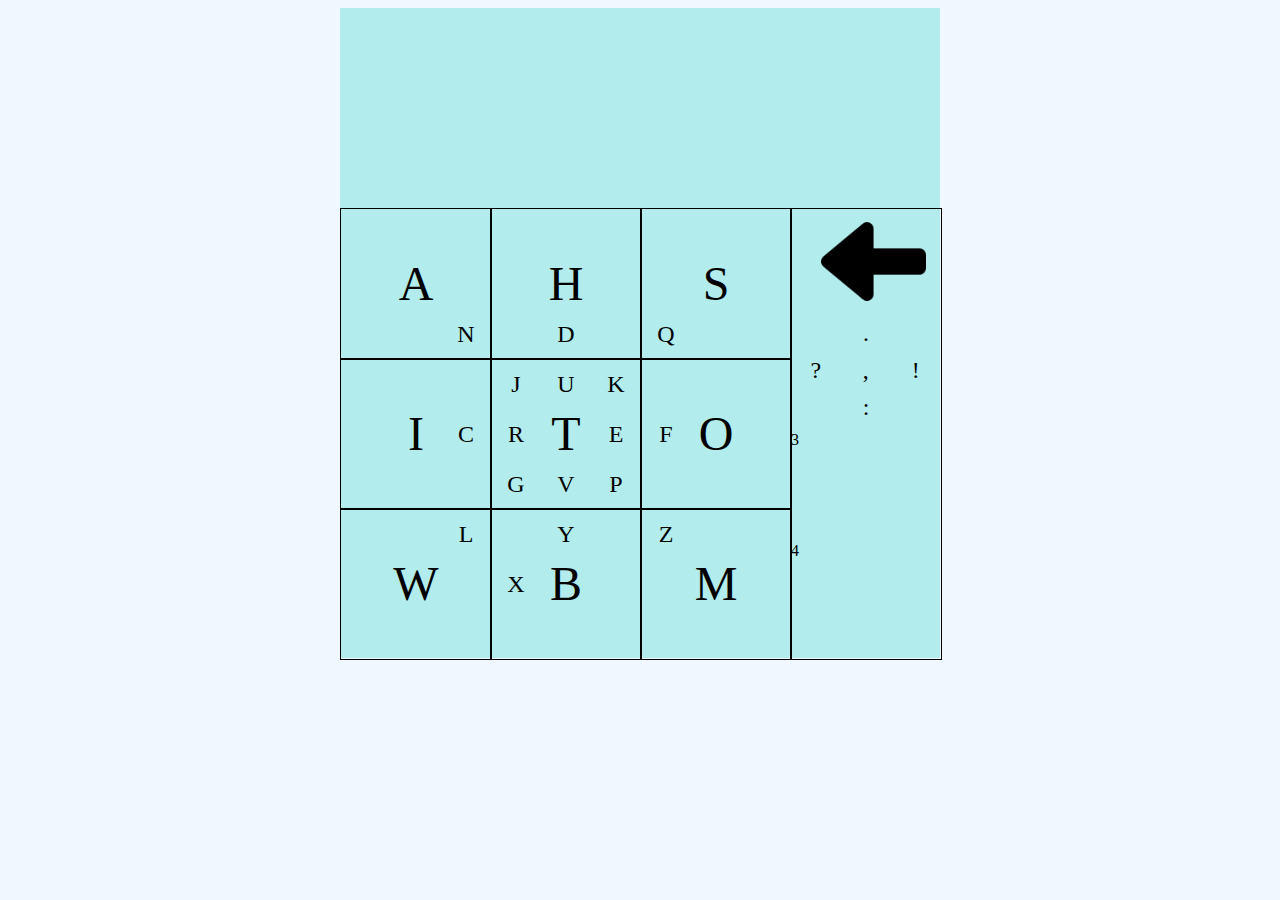
<file: index.html>
<!DOCTYPE html>

<html>
    <head>
        <meta charset="utf-8">
        <link rel="stylesheet" href="module.css" />
        <script type="text/javascript" src="jquery.js"></script>
        <script type="text/javascript" src="animation.js"></script>
        
    </head>
    <body>
        <div class="main">
            <div class="output"></div>
            <div class="keyboard">
                <div class="row">
                    <div class="col">
                        <div class="grid" data-index="1">
                            <div class="top-left"></div>
                            <div class="top-mid"></div>
                            <div class="top-right"></div>
                            <div class="center-left"></div>
                            <div class="center-mid">A</div>
                            <div class="center-right"></div>
                            <div class="bottom-left"></div>
                            <div class="bottom-mid"></div>
                            <div class="bottom-right">N</div>
                        </div>
                    </div>
                    <div class="col">
                        <div class="grid" data-index="2">
                            <div class="top-left"></div>
                            <div class="top-mid"></div>
                            <div class="top-right"></div>
                            <div class="center-left"></div>
                            <div class="center-mid">H</div>
                            <div class="center-right"></div>
                            <div class="bottom-left"></div>
                            <div class="bottom-mid">D</div>
                            <div class="bottom-right"></div>
                        </div>
                    </div>
                    <div class="col">
                        <div class="grid" data-index="3">
                            <div class="top-left"></div>
                            <div class="top-mid"></div>
                            <div class="top-right"></div>
                            <div class="center-left"></div>
                            <div class="center-mid">S</div>
                            <div class="center-right"></div>
                            <div class="bottom-left">Q</div>
                            <div class="bottom-mid"></div>
                            <div class="bottom-right"></div>
                        </div>
                    </div>
                    <div class="col leftbar">
                        <div class="btn" id="del"><img src="back.png"></div>
                        <div class="btn" id="sym">
                            <div id="dot">.</div>
                            <div id="que">?</div>
                            <div id="com">,</div>
                            <div id="sur">!</div>
                            <div id="qwe">:</div>
                        </div>
                        <div class="btn" id="cap">3</div>
                        <div class="btn" id="method">4</div>
                    </div>
                </div>
                <div class="row">
                    <div class="col">
                        <div class="grid" data-index="4">
                            <div class="top-left"></div>
                            <div class="top-mid"></div>
                            <div class="top-right"></div>
                            <div class="center-left"></div>
                            <div class="center-mid">I</div>
                            <div class="center-right">C</div>
                            <div class="bottom-left"></div>
                            <div class="bottom-mid"></div>
                            <div class="bottom-right"></div>
                        </div>
                    </div>
                    <div class="col">
                        <div class="grid" data-index="5">
                            <div class="top-left">J</div>
                            <div class="top-mid">U</div>
                            <div class="top-right">K</div>
                            <div class="center-left">R</div>
                            <div class="center-mid">T</div>
                            <div class="center-right">E</div>
                            <div class="bottom-left">G</div>
                            <div class="bottom-mid">V</div>
                            <div class="bottom-right">P</div>
                        </div>
                    </div>
                    <div class="col">
                        <div class="grid" data-index="6">
                            <div class="top-left"></div>
                            <div class="top-mid"></div>
                            <div class="top-right"></div>
                            <div class="center-left">F</div>
                            <div class="center-mid">O</div>
                            <div class="center-right"></div>
                            <div class="bottom-left"></div>
                            <div class="bottom-mid"></div>
                            <div class="bottom-right"></div>
                        </div>
                    </div>
                </div>
                <div class="row">
                    <div class="col">
                        <div class="grid" data-index="7">
                            <div class="top-left"></div>
                            <div class="top-mid"></div>
                            <div class="top-right">L</div>
                            <div class="center-left"></div>
                            <div class="center-mid">W</div>
                            <div class="center-right"></div>
                            <div class="bottom-left"></div>
                            <div class="bottom-mid"></div>
                            <div class="bottom-right"></div>
                        </div>
                    </div>
                    <div class="col">
                        <div class="grid" data-index="8">
                            <div class="top-left"></div>
                            <div class="top-mid">Y</div>
                            <div class="top-right"></div>
                            <div class="center-left">X</div>
                            <div class="center-mid">B</div>
                            <div class="center-right"></div>
                            <div class="bottom-left"></div>
                            <div class="bottom-mid"></div>
                            <div class="bottom-right"></div>
                        </div>
                    </div>
                    <div class="col">
                        <div class="grid" data-index="9">
                            <div class="top-left">Z</div>
                            <div class="top-mid"></div>
                            <div class="top-right"></div>
                            <div class="center-left"></div>
                            <div class="center-mid">M</div>
                            <div class="center-right"></div>
                            <div class="bottom-left"></div>
                            <div class="bottom-mid"></div>
                            <div class="bottom-right"></div>
                        </div>
                    </div>
                </div>
                
            </div>
        </div>
    </body>

</html>
</file>
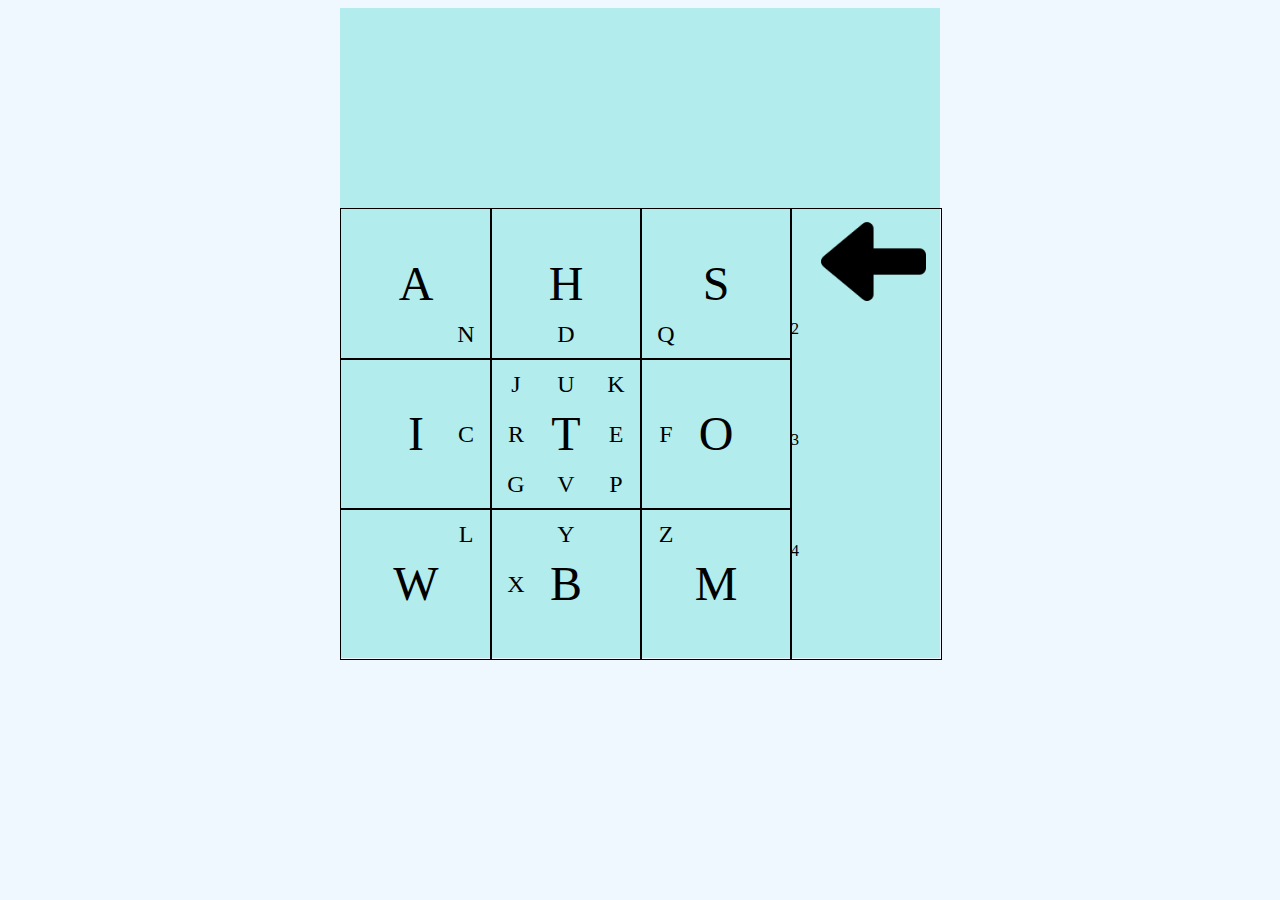
<file: keyboard.html>
<!DOCTYPE html>

<html>
    <head>
        <meta charset="utf-8">
        <link rel="stylesheet" href="module.css" />
        <script type="text/javascript" src="jquery.js"></script>
        <script type="text/javascript" src="animation.js"></script>
        
    </head>
    <body>
        <div class="main">
            <div class="output"></div>
            <div class="keyboard">
                <div class="row">
                    <div class="col">
                        <div class="grid" data-index="1">
                            <div class="top-left"></div>
                            <div class="top-mid"></div>
                            <div class="top-right"></div>
                            <div class="center-left"></div>
                            <div class="center-mid">A</div>
                            <div class="center-right"></div>
                            <div class="bottom-left"></div>
                            <div class="bottom-mid"></div>
                            <div class="bottom-right">N</div>
                        </div>
                    </div>
                    <div class="col">
                        <div class="grid" data-index="2">
                            <div class="top-left"></div>
                            <div class="top-mid"></div>
                            <div class="top-right"></div>
                            <div class="center-left"></div>
                            <div class="center-mid">H</div>
                            <div class="center-right"></div>
                            <div class="bottom-left"></div>
                            <div class="bottom-mid">D</div>
                            <div class="bottom-right"></div>
                        </div>
                    </div>
                    <div class="col">
                        <div class="grid" data-index="3">
                            <div class="top-left"></div>
                            <div class="top-mid"></div>
                            <div class="top-right"></div>
                            <div class="center-left"></div>
                            <div class="center-mid">S</div>
                            <div class="center-right"></div>
                            <div class="bottom-left">Q</div>
                            <div class="bottom-mid"></div>
                            <div class="bottom-right"></div>
                        </div>
                    </div>
                    <div class="col leftbar">
                        <div class="btn" id="del"><img src="back.png"></div>
                        <div class="btn" id="sym">2</div>
                        <div class="btn" id="cap">3</div>
                        <div class="btn" id="method">4</div>
                    </div>
                </div>
                <div class="row">
                    <div class="col">
                        <div class="grid" data-index="4">
                            <div class="top-left"></div>
                            <div class="top-mid"></div>
                            <div class="top-right"></div>
                            <div class="center-left"></div>
                            <div class="center-mid">I</div>
                            <div class="center-right">C</div>
                            <div class="bottom-left"></div>
                            <div class="bottom-mid"></div>
                            <div class="bottom-right"></div>
                        </div>
                    </div>
                    <div class="col">
                        <div class="grid" data-index="5">
                            <div class="top-left">J</div>
                            <div class="top-mid">U</div>
                            <div class="top-right">K</div>
                            <div class="center-left">R</div>
                            <div class="center-mid">T</div>
                            <div class="center-right">E</div>
                            <div class="bottom-left">G</div>
                            <div class="bottom-mid">V</div>
                            <div class="bottom-right">P</div>
                        </div>
                    </div>
                    <div class="col">
                        <div class="grid" data-index="6">
                            <div class="top-left"></div>
                            <div class="top-mid"></div>
                            <div class="top-right"></div>
                            <div class="center-left">F</div>
                            <div class="center-mid">O</div>
                            <div class="center-right"></div>
                            <div class="bottom-left"></div>
                            <div class="bottom-mid"></div>
                            <div class="bottom-right"></div>
                        </div>
                    </div>
                </div>
                <div class="row">
                    <div class="col">
                        <div class="grid" data-index="7">
                            <div class="top-left"></div>
                            <div class="top-mid"></div>
                            <div class="top-right">L</div>
                            <div class="center-left"></div>
                            <div class="center-mid">W</div>
                            <div class="center-right"></div>
                            <div class="bottom-left"></div>
                            <div class="bottom-mid"></div>
                            <div class="bottom-right"></div>
                        </div>
                    </div>
                    <div class="col">
                        <div class="grid" data-index="8">
                            <div class="top-left"></div>
                            <div class="top-mid">Y</div>
                            <div class="top-right"></div>
                            <div class="center-left">X</div>
                            <div class="center-mid">B</div>
                            <div class="center-right"></div>
                            <div class="bottom-left"></div>
                            <div class="bottom-mid"></div>
                            <div class="bottom-right"></div>
                        </div>
                    </div>
                    <div class="col">
                        <div class="grid" data-index="9">
                            <div class="top-left">Z</div>
                            <div class="top-mid"></div>
                            <div class="top-right"></div>
                            <div class="center-left"></div>
                            <div class="center-mid">M</div>
                            <div class="center-right"></div>
                            <div class="bottom-left"></div>
                            <div class="bottom-mid"></div>
                            <div class="bottom-right"></div>
                        </div>
                    </div>
                </div>
                
            </div>
        </div>
    </body>

</html>
</file>
<file: module.css>
body{
    background: #f0f8ff;
}

.main{
    width: 600px;
    margin:auto;
    background: #b3ecec;
}

.output{
    width:600px;
    height:200px;
    font-size: 24px;
    -moz-user-select: none;  
    -webkit-user-select: none;  
    -ms-user-select: none; 
}

.keyboard{
    width:600px;
    height:450px;
    -moz-user-select: none;  
    -webkit-user-select: none;  
    -ms-user-select: none;  
    cursor: default;
}

.row{
    width:600px;
    height:150px;
    position: relative;
}

.col{
    width:150px;
    height:150px;
    position:absolute;
    border:1px solid;
}
.col:nth-child(1){
    left:0px;
}
.col:nth-child(2){
    left:150px;
}
.col:nth-child(3){
    left:300px;
}
.col:nth-child(4){
    left:450px;
    height:450px;
}

.grid{
    position:relative;
    
}
.top-right, .top-mid, .top-left, .center-left, .center-mid, .center-right, .bottom-right, .bottom-left, .bottom-mid{
    position:absolute;
    height:50px;
    width:50px;
    text-align: center;
    font-size:24px;
    line-height: 50px;
    white-space: nowrap;
}
.center-mid{
    font-size:48px;
}
.top-mid{
    left:50px;
}
.top-right{
    left:100px;
}
.center-left{
    top:50px;
}
.center-mid{
    top:50px;
    left:50px;
}
.center-right{
    top:50px;
    left:100px;
}
.bottom-left{
    top:100px;
}
.bottom-mid{
    top:100px;
    left:50px;
}
.bottom-right{
    top:100px;
    left:100px;
}
.btn{
    height:111px;
    width:150px;
}

#del img{
    width:70%;
    padding-left:20%;
}

#sym{
    position: relative;
}

#dot, #que, #com, #sur, #qwe{
    text-align: center;
    font-size:24px;
    position:absolute;
    width:100%;
    height:37px;
}
#que, #com, #sur{
    top:37px;
    width:33%;
}
#qwe{
    top:74px;
}

#com{
    left:50px;
}

#sur{
    left:100px;
}
</file>
